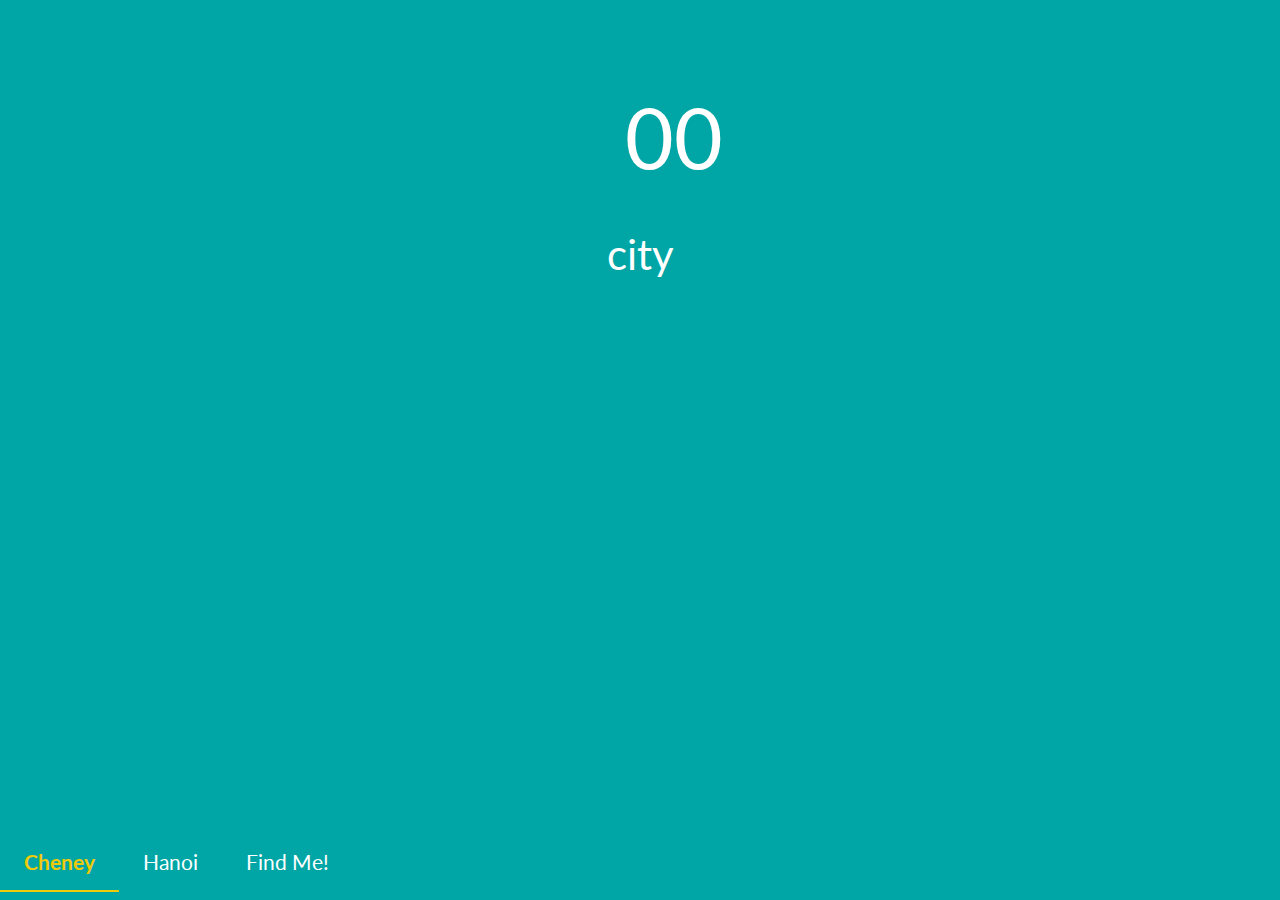
<file: index.html>
<!DOCTYPE html>
<html lang="en">
<head>

	<!-- Meta Information -->
		<!-- Language -->
	<meta charset="UTF-8">
	
	<!-- RWD -->
	<meta name="viewport" content="width=device-width, initial-scale=1">
	
	<!-- Web App Features -->

    <!-- Allow web app to be run in full-screen mode. -->
    <meta name="apple-mobile-web-app-capable" content="yes">
    <meta name="mobile-web-app-capable" content="yes">

    <!-- Make the app title different than the page title. -->
    <meta name="apple-mobile-web-app-title" content="Semantic UI Starter">
    
    <!-- Configure the status bar. -->
    <meta name="apple-mobile-web-app-status-bar-style" content="black">
    
    <!-- Disable automatic phone number detection. -->
    <meta name="format-detection" content="telephone=no">



	<title>Web 3 Starter Starter</title>
	
	<!-- Compiled Stylesheet -->
	<link rel="stylesheet" href="css-min/styles.min.css">

	<!-- Favicons -->
	<link rel="apple-touch-icon" sizes="57x57" href="img/favicon/apple-touch-icon-57x57.png">
<link rel="apple-touch-icon" sizes="60x60" href="img/favicon/apple-touch-icon-60x60.png">
<link rel="apple-touch-icon" sizes="72x72" href="img/favicon/apple-touch-icon-72x72.png">
<link rel="apple-touch-icon" sizes="76x76" href="img/favicon/apple-touch-icon-76x76.png">
<link rel="apple-touch-icon" sizes="114x114" href="img/favicon/apple-touch-icon-114x114.png">
<link rel="apple-touch-icon" sizes="120x120" href="img/favicon/apple-touch-icon-120x120.png">
<link rel="apple-touch-icon" sizes="144x144" href="img/favicon/apple-touch-icon-144x144.png">
<link rel="apple-touch-icon" sizes="152x152" href="img/favicon/apple-touch-icon-152x152.png">
<link rel="apple-touch-icon" sizes="180x180" href="img/favicon/apple-touch-icon-180x180.png">
<link rel="icon" type="image/png" href="img/favicon/favicon-32x32.png" sizes="32x32">
<link rel="icon" type="image/png" href="img/favicon/android-chrome-192x192.png" sizes="192x192">
<link rel="icon" type="image/png" href="img/favicon/favicon-96x96.png" sizes="96x96">
<link rel="icon" type="image/png" href="img/favicon/favicon-16x16.png" sizes="16x16">
<link rel="manifest" href="img/favicon/manifest.json">
<link rel="mask-icon" href="img/favicon/safari-pinned-tab.svg" color="#5bbad5">
<link rel="shortcut icon" href="img/favicon/favicon.ico">
<meta name="msapplication-TileColor" content="#da532c">
<meta name="msapplication-TileImage" content="/img/favicon/mstile-144x144.png">
<meta name="msapplication-config" content="/img/favicon/browserconfig.xml">
<meta name="theme-color" content="#ffffff">
	<!-- Splash Screens -->
	<!-- STARTUP IMAGES -->

    <!-- iPad retina portrait startup image -->
    <link href="img/splash-screen/ipad-splash-screen.png"
          media="(device-width: 768px) and (device-height: 1024px)
                 and (-webkit-device-pixel-ratio: 2)
                 and (orientation: portrait)"
          rel="apple-touch-startup-image">

    <!-- iPad retina landscape startup image -->
    <link href="img/splash-screen/ipad-splash-screen.png"
          media="(device-width: 768px) and (device-height: 1024px)
                 and (-webkit-device-pixel-ratio: 2)
                 and (orientation: landscape)"
          rel="apple-touch-startup-image">

    <!-- iPad non-retina portrait startup image -->
    <link href="img/splash-screen/ipad-splash-screen.png"
          media="(device-width: 768px) and (device-height: 1024px)
                 and (-webkit-device-pixel-ratio: 1)
                 and (orientation: portrait)"
          rel="apple-touch-startup-image">

    <!-- iPad non-retina landscape startup image -->
    <link href="img/splash-screen/ipad-splash-screen.png"
          media="(device-width: 768px) and (device-height: 1024px)
                 and (-webkit-device-pixel-ratio: 1)
                 and (orientation: landscape)"
          rel="apple-touch-startup-image">

    <!-- iPhone 6 Plus portrait startup image -->
    <link href="img/splash-screen/iphone-splash-screen.png"
          media="(device-width: 414px) and (device-height: 736px)
                 and (-webkit-device-pixel-ratio: 3)
                 and (orientation: portrait)"
          rel="apple-touch-startup-image">

    <!-- iPhone 6 Plus landscape startup image -->
    <link href="img/splash-screen/iphone-splash-screen.png"
          media="(device-width: 414px) and (device-height: 736px)
                 and (-webkit-device-pixel-ratio: 3)
                 and (orientation: landscape)"
          rel="apple-touch-startup-image">

    <!-- iPhone 6 startup image -->
    <link href="img/splash-screen/iphone-splash-screen.png"
          media="(device-width: 375px) and (device-height: 667px)
                 and (-webkit-device-pixel-ratio: 2)"
          rel="apple-touch-startup-image">

    <!-- iPhone 5 startup image -->
    <link href="img/splash-screen/iphone-splash-screen.png"
          media="(device-width: 320px) and (device-height: 568px)
                 and (-webkit-device-pixel-ratio: 2)"
          rel="apple-touch-startup-image">

    <!-- iPhone < 5 retina startup image -->
    <link href="img/splash-screen/iphone-splash-screen.png"
          media="(device-width: 320px) and (device-height: 480px)
                 and (-webkit-device-pixel-ratio: 2)"
          rel="apple-touch-startup-image">

    <!-- iPhone < 5 non-retina startup image -->
    <link href="img/splash-screen/iphone-splash-screen.png"
          media="(device-width: 320px) and (device-height: 480px)
                 and (-webkit-device-pixel-ratio: 1)"
          rel="apple-touch-startup-image">

    <!-- HACKS -->

    <!-- Prevent text size change on orientation change. -->
    <style>
      html {
        -webkit-text-size-adjust: 100%;
      }
    </style>	

</head>
<body>
    <div class="ui bottom active tab segment" data-tab="first">
        <div class="ui equal width center aligned padded grid" id="cheney">
            <div class="row">
                <div class="column">
                    <p class="icon"><i class=""> </i></p>
                    <p class="item temp">00</p>
                </div>
            </div>
            <p class="item city">city</p>
        </div>
    </div>
    <div class="ui bottom tab segment" data-tab="second">
        <div class="ui equal width center aligned padded grid" id="spokane">
            <div class="row">
                <div class="column">
                    <p class="icon"><i class=""> </i></p>
                    <p class="item temp">00</p>
                </div>
            </div>
            <p class="item city">city</p>
        </div>
    </div>
    <div class="ui bottom tab segment" data-tab="third">
        <div class="ui equal width center aligned padded grid" id="geo">
            <div class="row">
                <div class="column">
                    <p class="icon"><i class=""> </i></p>
                    <p class="item temp">00</p>
                </div>
            </div>
            <p class="item city">city</p>
        </div>
    </div>
    <div class="menu-bar">
        <div class="ui bottom pointing secondary menu">
            <a class="active item" data-tab="first">Cheney</a>
            <a class="item" data-tab="second">Hanoi</a>
            <a class="item geo" data-tab="third">Find Me!</a>
        </div>
    </div>
    	<script src="https://ajax.googleapis.com/ajax/libs/jquery/2.2.2/jquery.min.js"></script>
    <script>window.jQuery || document.write('<script src="js-min/jquery-2.2.2-min.js"><\/script>')</script>
	<script src="js-min/scripts.min.js"></script>
</body>

</html>
</file>
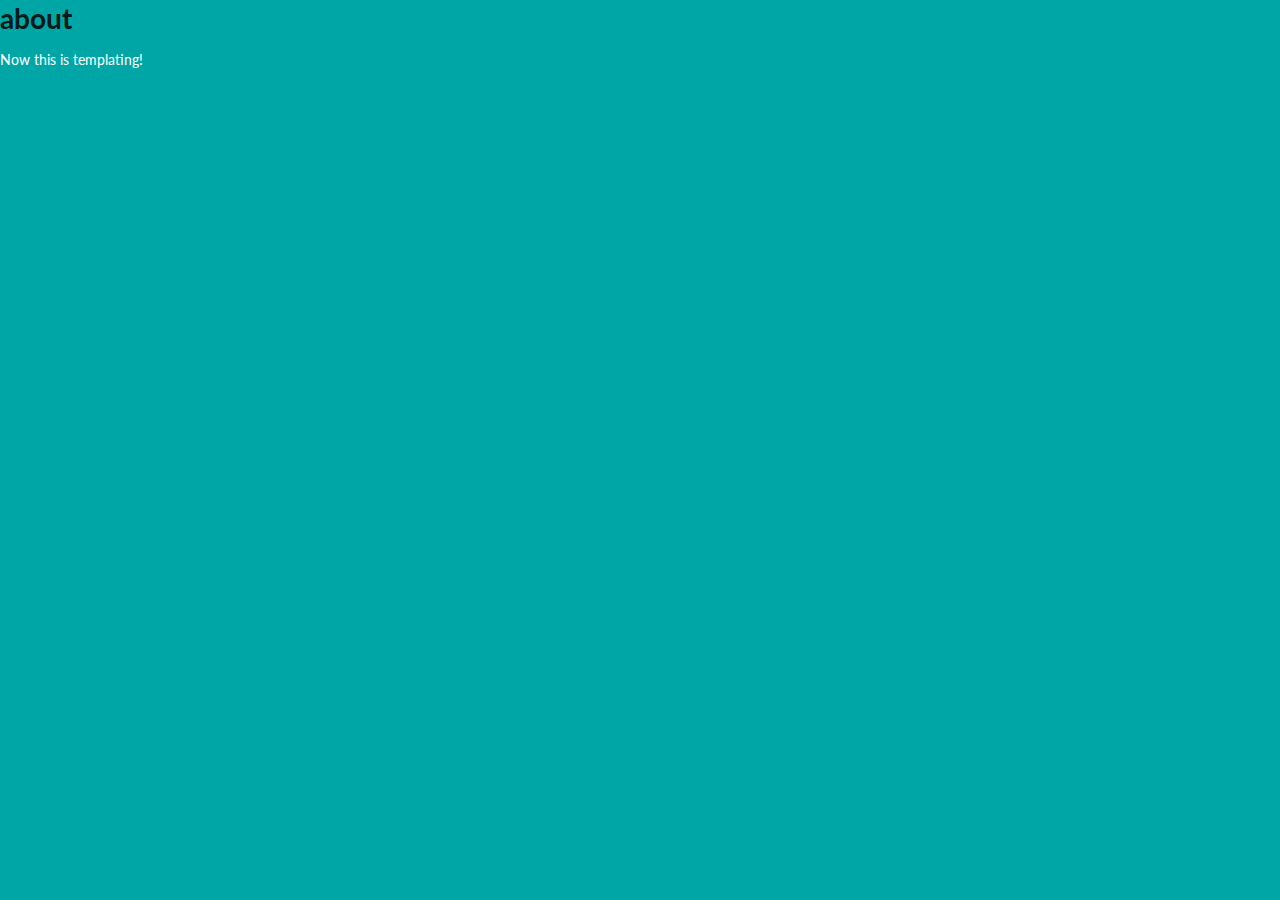
<file: about.html>
<!DOCTYPE html>
<html lang="en">
<head>

	<!-- Meta Information -->
		<!-- Language -->
	<meta charset="UTF-8">
	
	<!-- RWD -->
	<meta name="viewport" content="width=device-width, initial-scale=1">
	
	<!-- Web App Features -->

    <!-- Allow web app to be run in full-screen mode. -->
    <meta name="apple-mobile-web-app-capable" content="yes">
    <meta name="mobile-web-app-capable" content="yes">

    <!-- Make the app title different than the page title. -->
    <meta name="apple-mobile-web-app-title" content="Semantic UI Starter">
    
    <!-- Configure the status bar. -->
    <meta name="apple-mobile-web-app-status-bar-style" content="black">
    
    <!-- Disable automatic phone number detection. -->
    <meta name="format-detection" content="telephone=no">



	<title>Web 3 Starter Starter</title>
	
	<!-- Compiled Stylesheet -->
	<link rel="stylesheet" href="css-min/styles.min.css">

	<!-- Favicons -->
	<link rel="apple-touch-icon" sizes="57x57" href="img/favicon/apple-touch-icon-57x57.png">
<link rel="apple-touch-icon" sizes="60x60" href="img/favicon/apple-touch-icon-60x60.png">
<link rel="apple-touch-icon" sizes="72x72" href="img/favicon/apple-touch-icon-72x72.png">
<link rel="apple-touch-icon" sizes="76x76" href="img/favicon/apple-touch-icon-76x76.png">
<link rel="apple-touch-icon" sizes="114x114" href="img/favicon/apple-touch-icon-114x114.png">
<link rel="apple-touch-icon" sizes="120x120" href="img/favicon/apple-touch-icon-120x120.png">
<link rel="apple-touch-icon" sizes="144x144" href="img/favicon/apple-touch-icon-144x144.png">
<link rel="apple-touch-icon" sizes="152x152" href="img/favicon/apple-touch-icon-152x152.png">
<link rel="apple-touch-icon" sizes="180x180" href="img/favicon/apple-touch-icon-180x180.png">
<link rel="icon" type="image/png" href="img/favicon/favicon-32x32.png" sizes="32x32">
<link rel="icon" type="image/png" href="img/favicon/android-chrome-192x192.png" sizes="192x192">
<link rel="icon" type="image/png" href="img/favicon/favicon-96x96.png" sizes="96x96">
<link rel="icon" type="image/png" href="img/favicon/favicon-16x16.png" sizes="16x16">
<link rel="manifest" href="img/favicon/manifest.json">
<link rel="mask-icon" href="img/favicon/safari-pinned-tab.svg" color="#5bbad5">
<link rel="shortcut icon" href="img/favicon/favicon.ico">
<meta name="msapplication-TileColor" content="#da532c">
<meta name="msapplication-TileImage" content="/img/favicon/mstile-144x144.png">
<meta name="msapplication-config" content="/img/favicon/browserconfig.xml">
<meta name="theme-color" content="#ffffff">
	<!-- Splash Screens -->
	<!-- STARTUP IMAGES -->

    <!-- iPad retina portrait startup image -->
    <link href="img/splash-screen/ipad-splash-screen.png"
          media="(device-width: 768px) and (device-height: 1024px)
                 and (-webkit-device-pixel-ratio: 2)
                 and (orientation: portrait)"
          rel="apple-touch-startup-image">

    <!-- iPad retina landscape startup image -->
    <link href="img/splash-screen/ipad-splash-screen.png"
          media="(device-width: 768px) and (device-height: 1024px)
                 and (-webkit-device-pixel-ratio: 2)
                 and (orientation: landscape)"
          rel="apple-touch-startup-image">

    <!-- iPad non-retina portrait startup image -->
    <link href="img/splash-screen/ipad-splash-screen.png"
          media="(device-width: 768px) and (device-height: 1024px)
                 and (-webkit-device-pixel-ratio: 1)
                 and (orientation: portrait)"
          rel="apple-touch-startup-image">

    <!-- iPad non-retina landscape startup image -->
    <link href="img/splash-screen/ipad-splash-screen.png"
          media="(device-width: 768px) and (device-height: 1024px)
                 and (-webkit-device-pixel-ratio: 1)
                 and (orientation: landscape)"
          rel="apple-touch-startup-image">

    <!-- iPhone 6 Plus portrait startup image -->
    <link href="img/splash-screen/iphone-splash-screen.png"
          media="(device-width: 414px) and (device-height: 736px)
                 and (-webkit-device-pixel-ratio: 3)
                 and (orientation: portrait)"
          rel="apple-touch-startup-image">

    <!-- iPhone 6 Plus landscape startup image -->
    <link href="img/splash-screen/iphone-splash-screen.png"
          media="(device-width: 414px) and (device-height: 736px)
                 and (-webkit-device-pixel-ratio: 3)
                 and (orientation: landscape)"
          rel="apple-touch-startup-image">

    <!-- iPhone 6 startup image -->
    <link href="img/splash-screen/iphone-splash-screen.png"
          media="(device-width: 375px) and (device-height: 667px)
                 and (-webkit-device-pixel-ratio: 2)"
          rel="apple-touch-startup-image">

    <!-- iPhone 5 startup image -->
    <link href="img/splash-screen/iphone-splash-screen.png"
          media="(device-width: 320px) and (device-height: 568px)
                 and (-webkit-device-pixel-ratio: 2)"
          rel="apple-touch-startup-image">

    <!-- iPhone < 5 retina startup image -->
    <link href="img/splash-screen/iphone-splash-screen.png"
          media="(device-width: 320px) and (device-height: 480px)
                 and (-webkit-device-pixel-ratio: 2)"
          rel="apple-touch-startup-image">

    <!-- iPhone < 5 non-retina startup image -->
    <link href="img/splash-screen/iphone-splash-screen.png"
          media="(device-width: 320px) and (device-height: 480px)
                 and (-webkit-device-pixel-ratio: 1)"
          rel="apple-touch-startup-image">

    <!-- HACKS -->

    <!-- Prevent text size change on orientation change. -->
    <style>
      html {
        -webkit-text-size-adjust: 100%;
      }
    </style>	

</head>
  <body>
    <h1>about</h1>
    <P>Now this is templating!</P>
    	<script src="https://ajax.googleapis.com/ajax/libs/jquery/2.2.2/jquery.min.js"></script>
    <script>window.jQuery || document.write('<script src="js-min/jquery-2.2.2-min.js"><\/script>')</script>
	<script src="js-min/scripts.min.js"></script>  </body>

</html>
</file>
